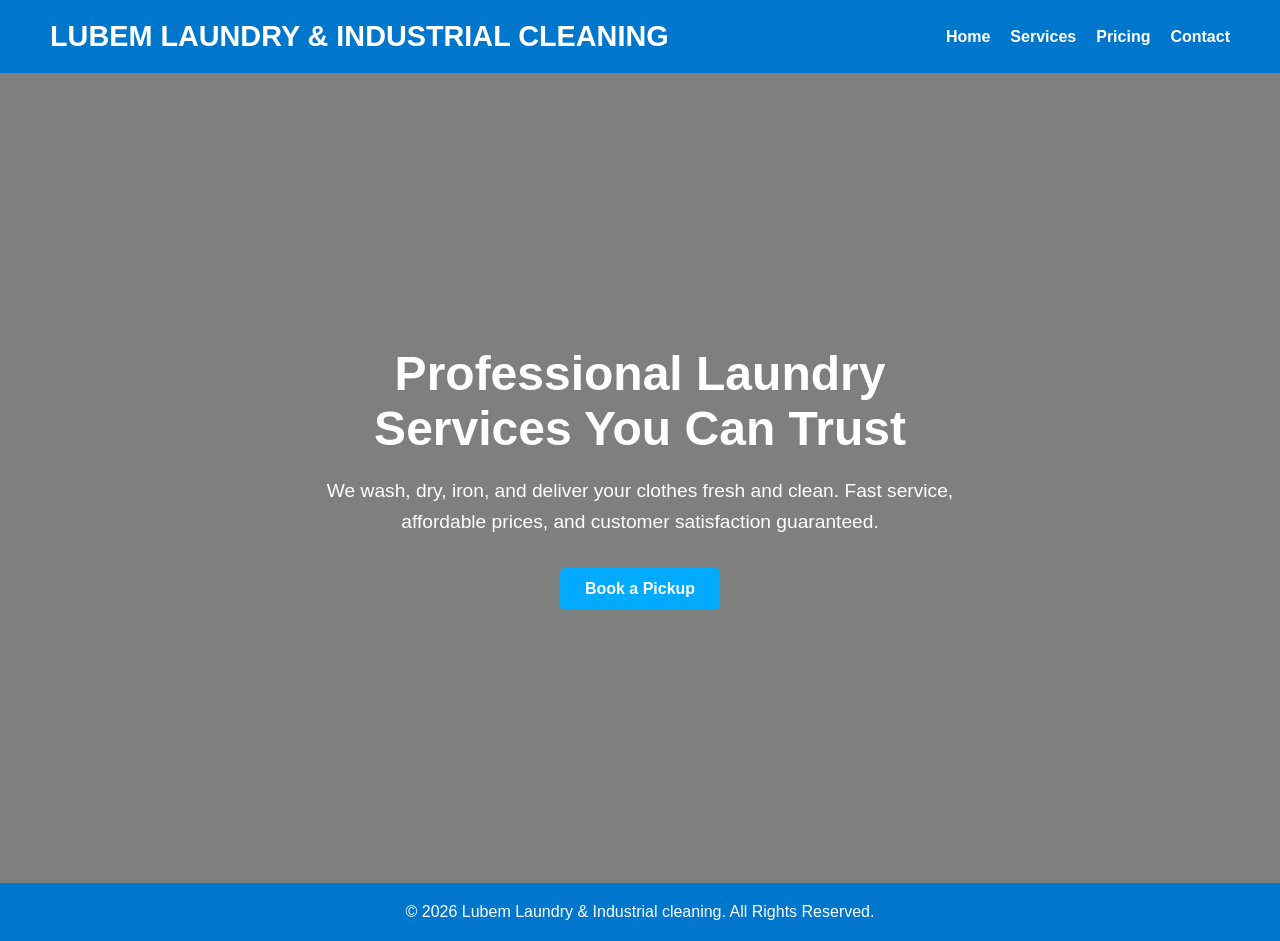
<file: index.html>
<!DOCTYPE html>
<html lang="en">
<head>
    <meta charset="UTF-8">
    <meta name="viewport" content="width=device-width, initial-scale=1.0">
    <title>LUBEM LAUNDRY</title>
    <link rel="stylesheet" href="style.css">
</head>
<body>

    <!-- Navigation -->
    <nav>
        <div class="logo">LUBEM LAUNDRY & INDUSTRIAL CLEANING</div>

        <ul>
            <li><a href="index.html">Home</a></li>
            <li><a href="services.html">Services</a></li>
            <li><a href="pricing.html">Pricing</a></li>
            <li><a href="contact.html">Contact</a></li>
        </ul>
    </nav>

    <!-- Hero Section -->
    <section class="hero">
        <div class="hero-content">
            <h1>Professional Laundry Services You Can Trust</h1>

            <p>
                We wash, dry, iron, and deliver your clothes fresh and clean.
                Fast service, affordable prices, and customer satisfaction guaranteed.
            </p>

            <a href="#" class="btn">Book a Pickup</a>
        </div>
    </section>

    <!-- Footer -->
    <footer>
        <p>&copy; 2026 Lubem Laundry & Industrial cleaning. All Rights Reserved.</p>
    </footer>

</body>
</html>
</file>
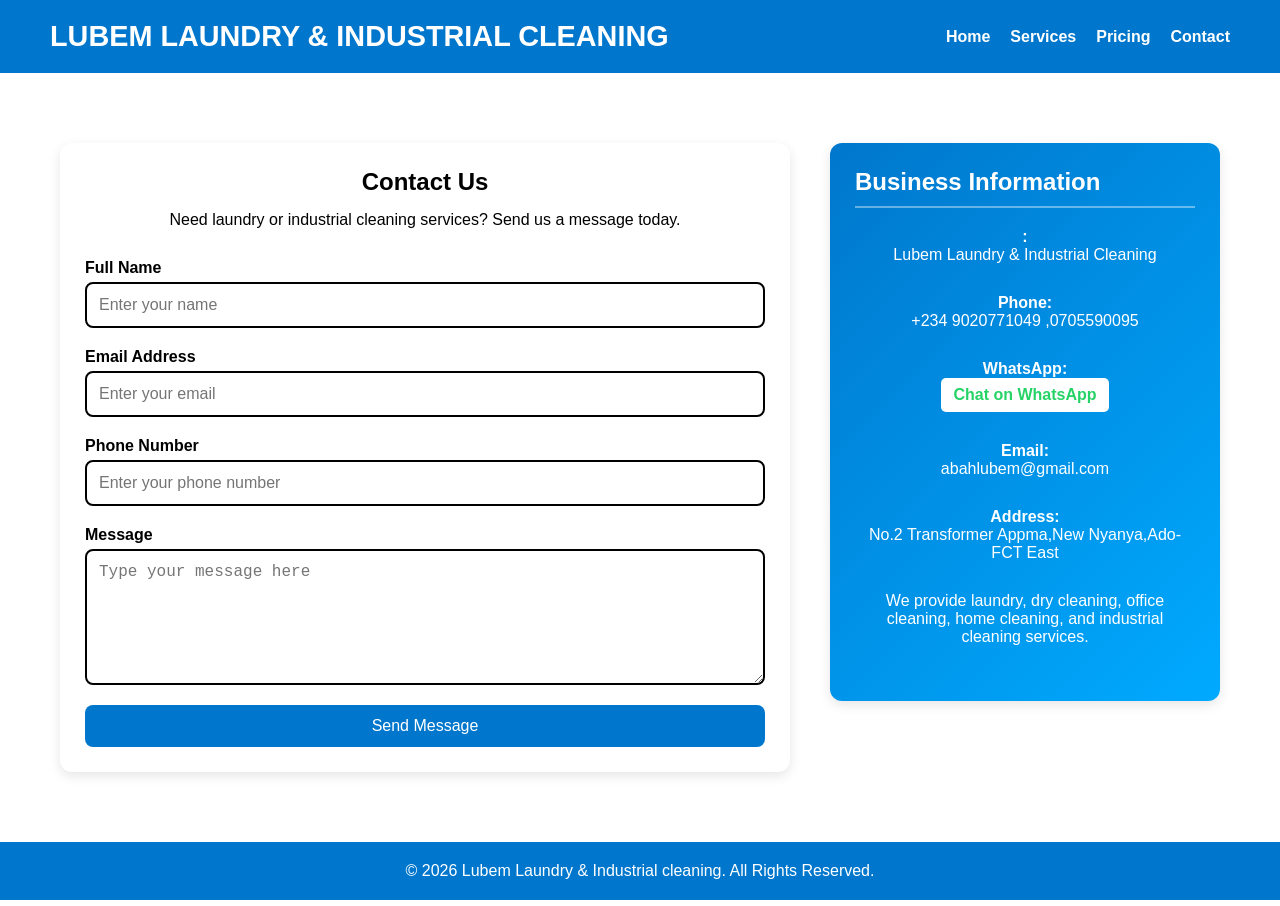
<file: contact.html>
<!DOCTYPE html>
<html lang="en">
<head>
    <meta charset="UTF-8">
    <meta name="viewport" content="width=device-width, initial-scale=1.0">
    <title> Lubem Laundry & Industrial Cleaning</title>
    <link rel="stylesheet" href="style.css">
</head>
<body>

    <!-- Navigation -->
    <nav>
        <div class="logo">LUBEM LAUNDRY & INDUSTRIAL CLEANING</div>

        <ul>
            <li><a href="index.html">Home</a></li>
            <li><a href="services.html">Services</a></li>
            <li><a href="pricing.html">Pricing</a></li>
            <li><a href="contact.html">Contact</a></li>
        </ul>
    </nav>

<section class="contact">


    <div class="contact-container">

        <!-- Contact Form -->
        <div class="contact-form">

            <h1>Contact Us</h1>

            <p>
                Need laundry or industrial cleaning services?
                Send us a message today.
            </p>

            <form>
                <label for="name">Full Name</label>
                <input type="text" id="name" placeholder="Enter your name" required>

                <label for="email">Email Address</label>
                <input type="email" id="email" placeholder="Enter your email" required>

                <label for="phone">Phone Number</label>
                <input type="tel" id="phone" placeholder="Enter your phone number">

                <label for="message">Message</label>
                <textarea id="message" rows="6" placeholder="Type your message here"></textarea>

                <button type="submit">Send Message</button>
            </form>

        </div>

        <!-- Business Information -->
        <div class="business-info">

            <h2>Business Information</h2>

            <p>
                <strong>:</strong><br>
                Lubem Laundry & Industrial Cleaning 
            </p>

            <p>
                <strong>Phone:</strong><br>
                +234 9020771049 ,0705590095
            </p>

            <p>
                <strong>WhatsApp:</strong><br>
                <a href="https://wa.me/2349020771049" target="_blank">
                    Chat on WhatsApp
                </a>
            </p>

            <p>
                <strong>Email:</strong><br>
                abahlubem@gmail.com
            </p>

            <p>
                <strong>Address:</strong><br>
                No.2 Transformer Appma,New Nyanya,Ado-FCT East<br>

            </p>

            <p>
                We provide laundry, dry cleaning, office cleaning,
                home cleaning, and industrial cleaning services.
            </p>

        </div>

    </div>

</section>


  <!-- Footer -->
    <footer>
        <p>&copy; 2026 Lubem Laundry & Industrial cleaning. All Rights Reserved.</p>
    </footer>

</body>
</html>
</file>
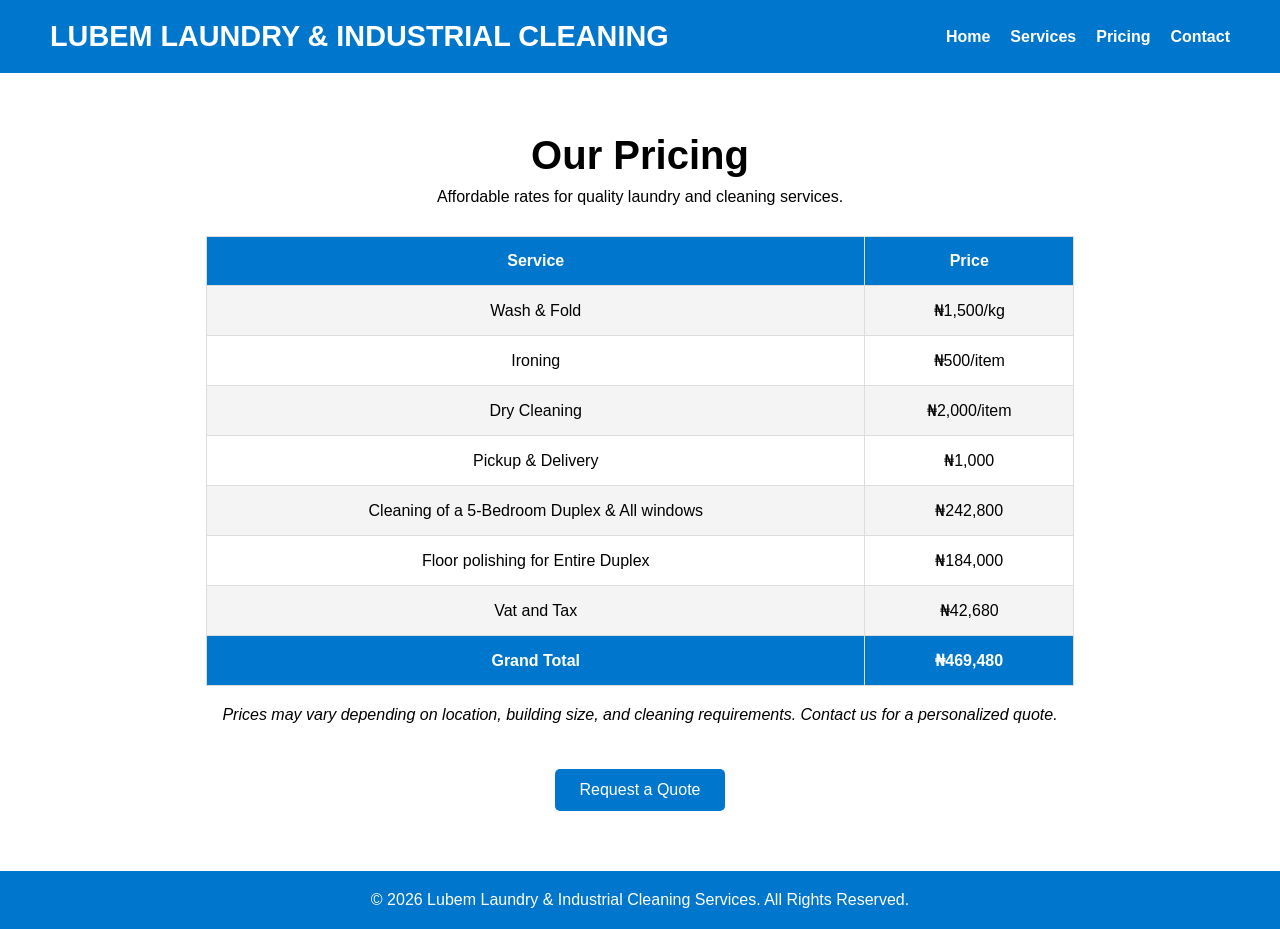
<file: pricing.html>
<!DOCTYPE html>
<html lang="en">
<head>
    <meta charset="UTF-8">
    <meta name="viewport" content="width=device-width, initial-scale=1.0">
    <title>LUBEM LAUNDRY</title>
    <link rel="stylesheet" href="style.css">
</head>
<body>

    <!-- Navigation -->
    <nav>
        <div class="logo">LUBEM LAUNDRY & INDUSTRIAL CLEANING</div>

        <ul>
            <li><a href="index.html">Home</a></li>
            <li><a href="services.html">Services</a></li>
            <li><a href="pricing.html">Pricing</a></li>
            <li><a href="contact.html">Contact</a></li>
        </ul>
    </nav>

    <!-- Pricing Section -->
    <section class="pricing">
        <h1>Our Pricing</h1>
        <p>Affordable rates for quality laundry and cleaning services.</p>

        <table>
            <tr>
                <th>Service</th>
                <th>Price</th>
            </tr>

            <tr>
                <td>Wash & Fold</td>
                <td>₦1,500/kg</td>
            </tr>

            <tr>
                <td>Ironing</td>
                <td>₦500/item</td>
            </tr>

            <tr>
                <td>Dry Cleaning</td>
                <td>₦2,000/item</td>
            </tr>

            <tr>
                <td>Pickup & Delivery</td>
                <td>₦1,000</td>
            </tr>

            <tr>
                <td>Cleaning of a 5-Bedroom Duplex & All windows</td>
                <td>₦242,800 </td>
            </tr>



            <tr>
                <td>Floor polishing for Entire Duplex</td>
                <td>₦184,000</td>
            </tr>


            <tr>
                <td>Vat and Tax</td>
                <td>₦42,680</td>
            </tr>

            <tr class="grand-total">
                <td>Grand Total</td>
                <td>₦469,480</td>
            </tr>


        </table>

<p class="quote-note">
    Prices may vary depending on location, building size, and cleaning requirements. Contact us for a personalized quote.
</p>


<a href="contact.html" class="quote-btn">Request a Quote</a>



    </section>

    <!-- Footer -->
    <footer>
        <p>&copy; 2026 Lubem Laundry & Industrial Cleaning Services. All Rights Reserved.</p>
    </footer>

</body>
</html>
</file>
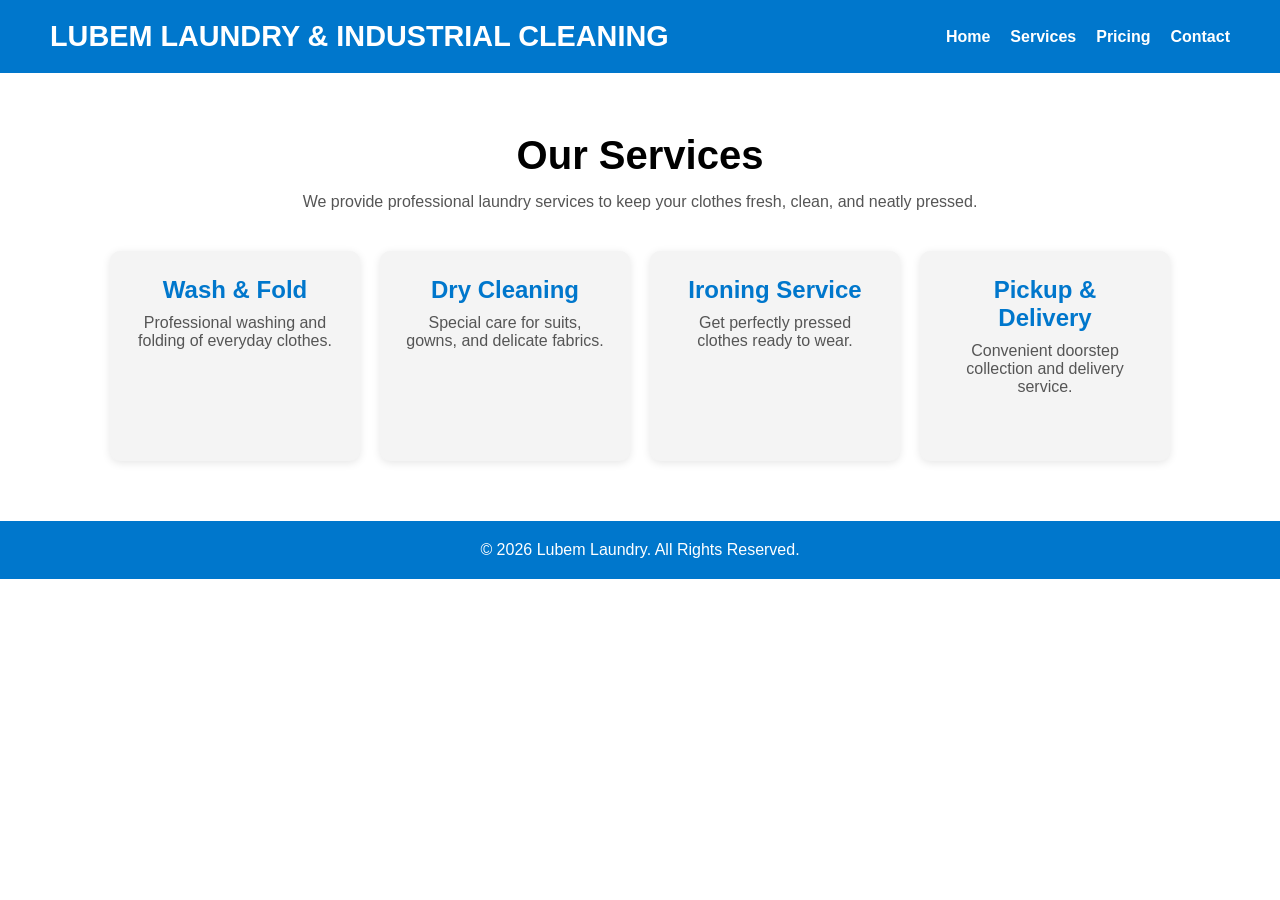
<file: services.html>
<!DOCTYPE html>
<html lang="en">
<head>
    <meta charset="UTF-8">
    <meta name="viewport" content="width=device-width, initial-scale=1.0">
    <title>LUBEM LAUNDRY</title>
    <link rel="stylesheet" href="style.css">
</head>
<body>

    <!-- Navigation -->
    <nav>
        <div class="logo">LUBEM LAUNDRY & INDUSTRIAL CLEANING</div>

        <ul>
            <li><a href="index.html">Home</a></li>
            <li><a href="services.html">Services</a></li>
            <li><a href="pricing.html">Pricing</a></li>
            <li><a href="contact.html">Contact</a></li>
        </ul>
    </nav>

    <!-- Services Section -->
    <section class="services">
        <h1>Our Services</h1>
        <p>
            We provide professional laundry services to keep your clothes
            fresh, clean, and neatly pressed.
        </p>

        <div class="service-container">

            <div class="service-card">
                <h2>Wash & Fold</h2>
                <p>Professional washing and folding of everyday clothes.</p>
            </div>

            <div class="service-card">
                <h2>Dry Cleaning</h2>
                <p>Special care for suits, gowns, and delicate fabrics.</p>
            </div>

            <div class="service-card">
                <h2>Ironing Service</h2>
                <p>Get perfectly pressed clothes ready to wear.</p>
            </div>

            <div class="service-card">
                <h2>Pickup & Delivery</h2>
                <p>Convenient doorstep collection and delivery service.</p>
            </div>

        </div>
    </section>

    <!-- Footer -->
    <footer>
        <p>&copy; 2026 Lubem Laundry. All Rights Reserved.</p>
    </footer>

</body>
</html>
</file>
<file: style.css>
/* Reset */
*{
    margin: 0;
    padding: 0;
    box-sizing: border-box;
}

body{
    font-family: Arial, sans-serif;
}

/* Navigation */
nav{
    background-color: #0077cc;
    color: white;
    display: flex;
    justify-content: space-between;
    align-items: center;
    padding: 20px 50px;
}

.logo{
    font-size: 1.8rem;
    font-weight: bold;
}

nav ul{
    display: flex;
    list-style: none;
}

nav ul li{
    margin-left: 20px;
}

nav ul li a{
    color: white;
    text-decoration: none;
    font-weight: bold;
}

/* Hero Section */
.hero{
    height: 90vh;
    background: linear-gradient(
        rgba(0,0,0,0.5),
        rgba(0,0,0,0.5)
    ),
    url("https://images.unsplash.com/photo-1582735689369-4fe89db7114c");
    
    background-size: cover;
    background-position: center;

    display: flex;
    justify-content: center;
    align-items: center;
    text-align: center;
    color: white;
}

.hero-content{
    max-width: 700px;
}

.hero h1{
    font-size: 3rem;
    margin-bottom: 20px;
}

.hero p{
    font-size: 1.2rem;
    line-height: 1.6;
    margin-bottom: 30px;
}

.btn{
    display: inline-block;
    background-color: #00aaff;
    color: white;
    text-decoration: none;
    padding: 12px 25px;
    border-radius: 5px;
    font-weight: bold;
}

.btn:hover{
    background-color: #005fa3;
}

/* Footer */
footer{
    background-color: #0077cc;
    color: white;
    text-align: center;
    padding: 20px;
}/* Services Page */
.services{
    padding: 60px 20px;
    text-align: center;
}

.services h1{
    font-size: 2.5rem;
    margin-bottom: 15px;
}

.services p{
    margin-bottom: 40px;
    color: #555;
}

.service-container{
    display: flex;
    justify-content: center;
    gap: 20px;
    flex-wrap: wrap;
}

.service-card{
    background: #f4f4f4;
    width: 250px;
    padding: 25px;
    border-radius: 10px;
    box-shadow: 0 2px 8px rgba(0,0,0,0.1);
}

.service-card h2{
    color: #0077cc;
    margin-bottom: 10px;
}

.service-card:hover{
    transform: translateY(-5px);
    transition: 0.3s;
}



/* Pricing Page */
.pricing{
    padding: 60px 20px;
    text-align: center;
}

.pricing h1{
    font-size: 2.5rem;
    margin-bottom: 10px;
}

.pricing p{
    margin-bottom: 30px;
}

table{
    width: 70%;
    margin: auto;
    border-collapse: collapse;
}

th,
td{
    border: 1px solid #ddd;
    padding: 15px;
}

th{
    background-color: #0077cc;
    color: white;
}

tr:nth-child(even){
    background-color: #f4f4f4;
}

tr:hover{
    background-color: #e6f2ff;
}

.grand-total{
    background-color: #0077cc;
    color: white;
    font-weight: bold;
}

.quote-note{
    margin-top: 20px;
    text-align: center;
    font-style: italic;
}





.quote-btn{
    display: inline-block;
    background-color: #0077cc;
    color: white;
    padding: 12px 25px;
    text-decoration: none;
    border-radius: 5px;
    margin-top: 15px;
}

.quote-btn:hover{
    background-color: #005fa3;
}

/* Contact Page */

.contact{
    max-width: 1200px;
    margin: 50px auto;
    padding: 20px;
}

.contact h1{
    text-align: center;
    margin-bottom: 15px;
}

.contact p{
    text-align: center;
    margin-bottom: 30px;
}

form{
    display: flex;
    flex-direction: column;
}

label{
    margin-bottom: 5px;
    font-weight: bold;
}

input,
textarea{
    padding: 12px;
    margin-bottom: 20px;
    border: 1px solid #ccc;
    border-radius: 5px;
    font-size: 16px;
}

button{
    background-color: #0077cc;
    color: white;
    border: none;
    padding: 12px;
    border-radius: 5px;
    cursor: pointer;
    font-size: 16px;
}

button:hover{
    background-color: #005fa3;
}

.contact-container{
    display: flex;
    justify-content: space-between;
    align-items: flex-start;
    gap: 40px;
}

.contact-form{
    flex: 2;
}

.business-info{
    flex: 1;
    background-color: #d7d4e6;
    padding: 20px;
    border-radius: 10px;
}


/* Contact Form */
.contact-form{
    flex: 2;
    background: white;
    padding: 25px;
    border-radius: 12px;
    box-shadow: 0 4px 12px rgba(0,0,0,0.1);
    transition: transform 0.3s ease, box-shadow 0.3s ease;
}

.contact-form:hover{
    transform: translateY(-5px);
    box-shadow: 0 8px 20px rgba(0,0,0,0.15);
}

/* Business Info */
.business-info{
    flex: 1;
    background: linear-gradient(135deg, #0077cc, #00aaff);
    color: white;
    padding: 25px;
    border-radius: 12px;
    box-shadow: 0 4px 12px rgba(0,0,0,0.1);
    transition: transform 0.3s ease, box-shadow 0.3s ease;
}

.business-info:hover{
    transform: translateY(-5px);
    box-shadow: 0 8px 20px rgba(0,0,0,0.2);
}

/* Business Info Heading */
.business-info h2{
    color: #fff;
    margin-bottom: 20px;
    border-bottom: 2px solid rgba(255,255,255,0.4);
    padding-bottom: 10px;
}

/* WhatsApp Link */
.business-info a{
    color: #25D366;
    background: white;
    padding: 8px 12px;
    border-radius: 5px;
    text-decoration: none;
    font-weight: bold;
    display: inline-block;
    transition: 0.3s;
}

.business-info a:hover{
    background: #25D366;
    color: white;
    transform: scale(1.05);
}

/* Inputs */
input,
textarea{
    padding: 12px;
    margin-bottom: 20px;
    border: 2px solid black;
    border-radius: 8px;
    transition: 0.3s;
}

input:focus,
textarea:focus{
    border-color: #0077cc;
    outline: none;
    box-shadow: 0 0 8px rgba(0,119,204,0.3);
}

/* Button */
button{
    background: #0077cc;
    color: white;
    border: none;
    padding: 12px;
    border-radius: 8px;
    cursor: pointer;
    font-size: 16px;
    transition: 0.3s;
}

button:hover{
    background: #005fa3;
    transform: translateY(-2px);
}
@media (max-width: 768px){

    nav{
        flex-direction: column;
        padding: 15px;
        text-align: center;
    }

    .logo{
        font-size: 1.3rem;
        margin-bottom: 10px;
    }

    nav ul{
        display: flex;
        flex-wrap: wrap;
        justify-content: center;
        padding: 0;
    }

    nav ul li{
        margin: 5px 10px;
    }
}
</file>
